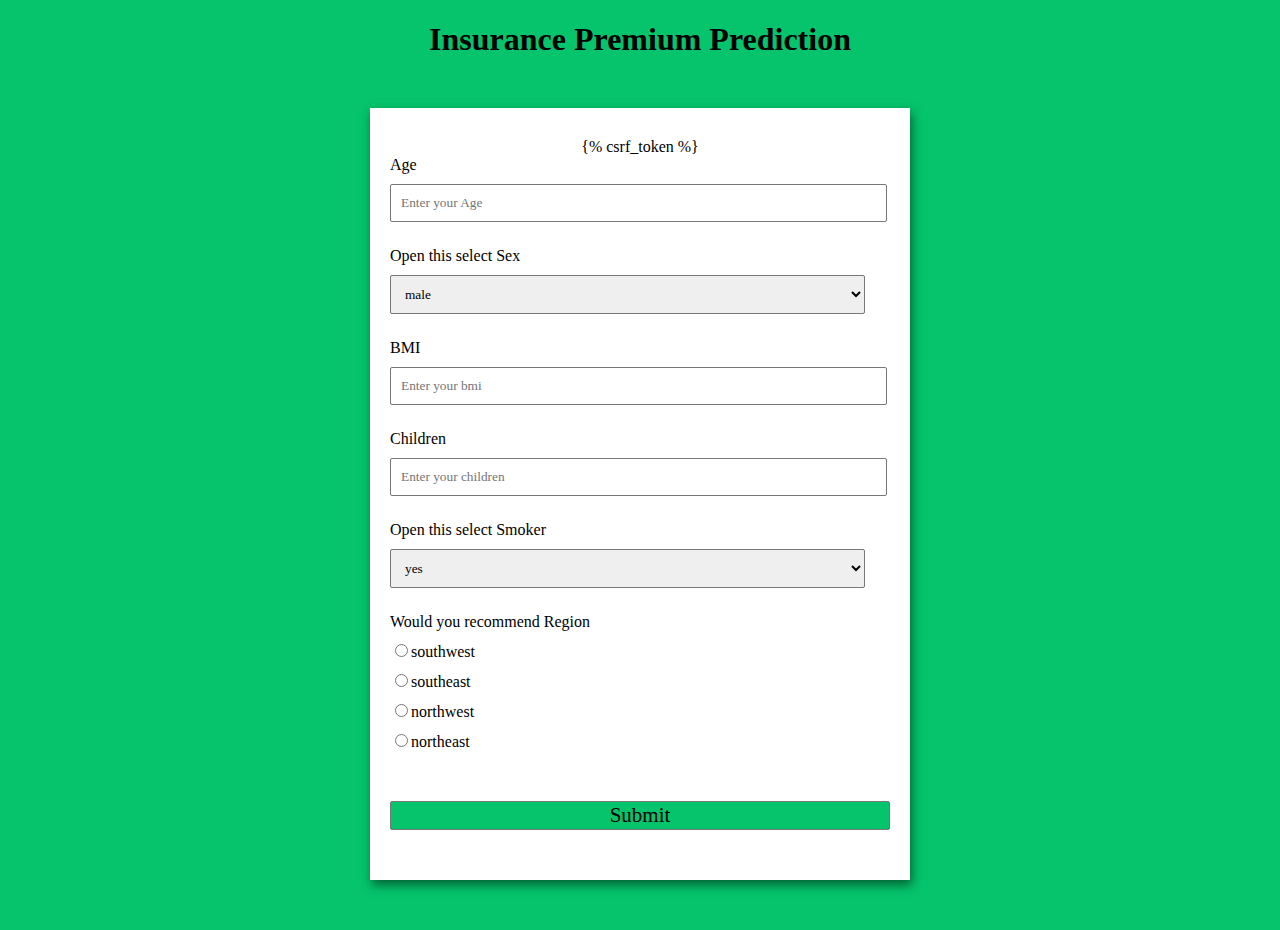
<file: Insurance Premium Prediction/insurance/home/templates/index.html>
<!DOCTYPE html>
<html lang="en">
<head>
	<meta charset="UTF-8">
	<meta http-equiv="X-UA-Compatible"
		content="IE=edge">
	<meta name="viewport"
		content="width=device-width, initial-scale=1.0">
	<title>
		Insurance Premium Prediction 
	</title>

	<style>

		/* Styling the Body element i.e. Color,
		Font, Alignment */
		body {
			background-color: #05c46b;
			font-family: Verdana;
			text-align: center;
		}

		/* Styling the Form (Color, Padding, Shadow) */
		form {
			background-color: #fff;
			max-width: 500px;
			margin: 50px auto;
			padding: 30px 20px;
			box-shadow: 2px 5px 10px rgba(0, 0, 0, 0.5);
		}

		/* Styling form-control Class */
		.form-control {
			text-align: left;
			margin-bottom: 25px;
		}

		/* Styling form-control Label */
		.form-control label {
			display: block;
			margin-bottom: 10px;
		}

		/* Styling form-control input,
		select, textarea */
		.form-control input,
		.form-control select,
		.form-control textarea {
			border: 1px solid #777;
			border-radius: 2px;
			font-family: inherit;
			padding: 10px;
			display: block;
			width: 95%;
		}

		/* Styling form-control Radio
		button and Checkbox */
		.form-control input[type="radio"],
		.form-control input[type="checkbox"] {
			display: inline-block;
			width: auto;
		}

		/* Styling Button */
		button {
			background-color: #05c46b;
			border: 1px solid #777;
			border-radius: 2px;
			font-family: inherit;
			font-size: 21px;
			display: block;
			width: 100%;
			margin-top: 50px;
			margin-bottom: 20px;
		}
	</style>
</head>

<body>
	<h1>Insurance Premium Prediction</h1>

	<!-- Create Form -->
	<form id="form" action="/predict/" method="POST">
		{% csrf_token %}

		<!-- Details -->
		<div class="form-control">
			<label for="name" id="age">
				Age
			</label>

			<!-- Input Type Text -->
			<input type="text"
				id="age" name="age"
				placeholder="Enter your Age" />
		</div>


        <div class="form-control">
			<label for="role" id="sex">
				Open this select Sex
			</label>
			
			<!-- Dropdown options -->
			<select name="sex" id="sex" name="sex">
				<option value="1">male</option>
				<option value="0">feamle</option>
			</select>
		</div>

		<div class="form-control">
			<label for="bmi" id="bmi">
				BMI
			</label>

			<!-- Input Type Email-->
			<input type="text"
				id="bmi" name="bmi"
				placeholder="Enter your bmi" />
		</div>

		<div class="form-control">
			<label for="age" id="children">
				Children
			</label>

			<!-- Input Type Text -->
			<input type="text"
				id="children" name="children"
				placeholder="Enter your children" />
		</div>


        <div class="form-control">
			<label for="role" id="sex">
				Open this select Smoker
			</label>
			
			<!-- Dropdown options -->
			<select name="smoker" id="somker" name="smoker">
				<option value="1">yes</option>
				<option value="0">no</option>
			</select>
		</div>

		<div class="form-control">
			<label>
				Would you recommend Region

			</label>

			<!-- Input Type Radio Button -->
			<label for="submit">
				<input type="radio"
					id="southwest" name="region"
					name="recommed" value="1">southwest</input>
			</label>
			<label for="submit">
				<input type="radio"
					id="southeast" name="region"
					name="recommed" value="2">southeast</input>
			</label>
			<label for="submit">
				<input type="radio"
					id="northwest" name="region"
					name="recommed" value="3">northwest</input>
			</label>
            <label for="submit">
				<input type="radio"
					id="northeast" name="region"
					name="recommed" value="4">northeast</input>
			</label>
		</div>

		<!-- Multi-line Text Input Control -->
		<button type="submit" value="submit">
			Submit
		</button>
	</form>
</body>
</html>
</file>
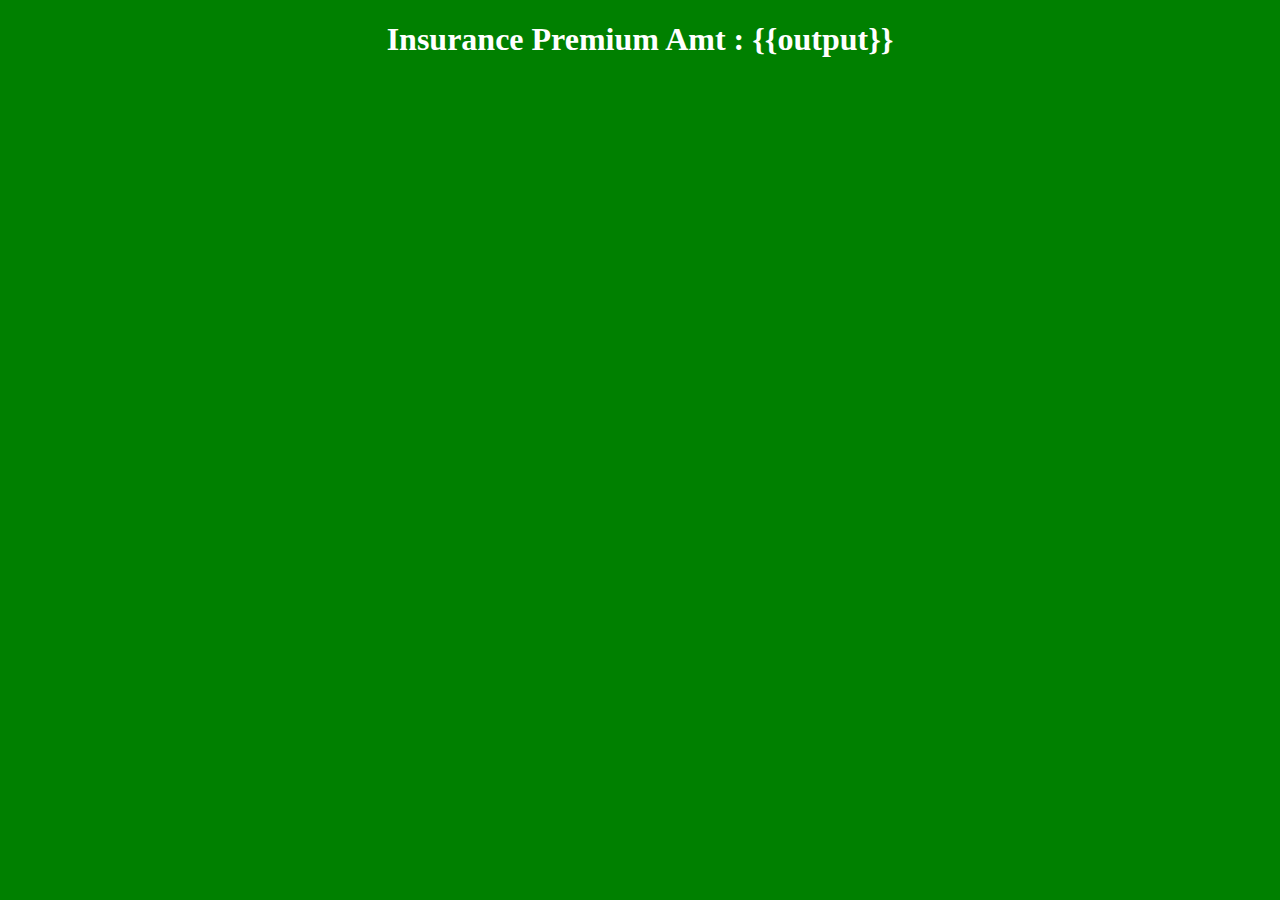
<file: Insurance Premium Prediction/insurance/home/templates/predict.html>
<!DOCTYPE html>
<html lang="en">
<head>
	<meta charset="UTF-8">
	<meta name="viewport" content="width=device-width, initial-scale=1.0">
	<title>predict</title>
	<style>
			body {
			background-color:green;
			color: white;
			font-family: Verdana;
			text-align: center;
		}

	</style>
</head>
<body>
	<h1>Insurance Premium Amt : {{output}}</h1>
</body>
</html>
</file>
